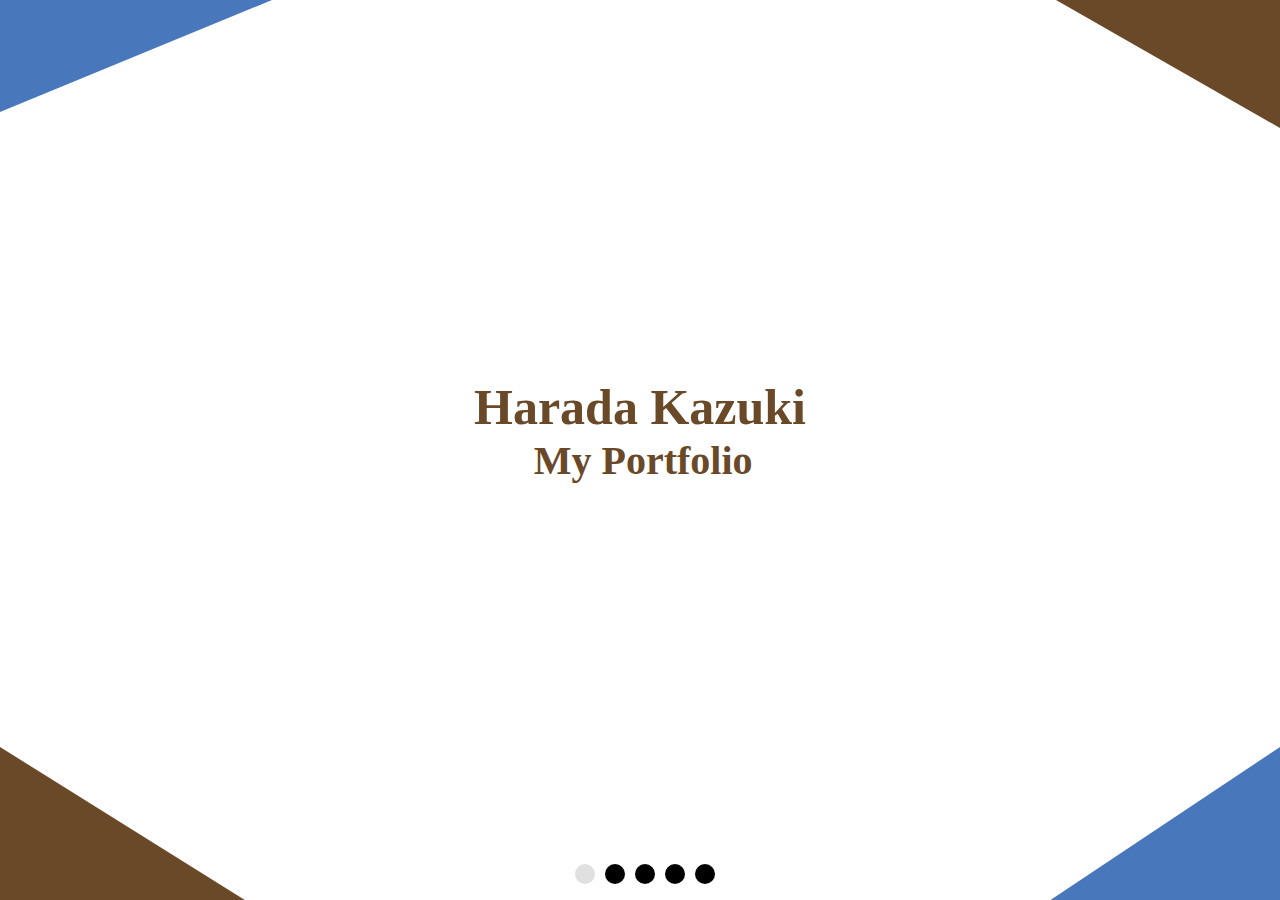
<file: index.html>
<!DOCTYPE html>
<html lang="ja">
<head>
    <meta charset="UTF-8">
    <meta http-equiv="X-UA-Compatible" content="IE=edge">
    <meta name="viewport" content="width=device-width, initial-scale=1.0">
    <title>portfolio</title>
    <link rel="stylesheet" href="./css/style.css">
    <link rel="stylesheet" href="./css/reset.css">
</head>
<body class="mainContent">
    <div class="tab-panel">
        <div id="triangle">
            <div class="triangle1"></div>
            <div class="triangle2"></div>
        </div>
        <main>
            <div class="panel-group">
                <div class="panel tab-A is-show">
                    <div class="top-content" id="top">
                        <div class="right-header">
                            <h1 class="title">Harada Kazuki<br><span>My Portfolio</span></h1>
                        </div>
                    </div>
                </div>
                <div class="panel tab-B">
                    <article id="aboutme" class="container aboutme">
                        <h2>About&nbsp;Me</h2>
                    </article>
                    <div class="profiles">
                        <img src="./images/profile.jpeg">
                        <div class="profile">
                            <h4>名前</h4>
                            <h3>原田一輝</h3>
                            <h4>所属</h4>
                            <h3>4年制専門学生</h3>
                            <h4>趣味</h4>
                            <h3>テニス・ボードゲーム</h3>
                            <h4>モットー</h4>
                            <h3>何事もまず挑戦すること</h3>
                            <h4>マイブーム</h4>
                            <h3>音楽作り</h3>
                        </div>
                    </div>
                </div>
                <div class="panel tab-C">
                    <article id="skill">
                        <h2>My&nbsp;Skill</h2>
                        <div class="skill-flex">
                            <div class="cording">
                                <div class="skill">
                                    <div>
                                        <img src="./images/html.png">
                                    </div>
                                    <div>
                                        <h3>HTML5</h3>
                                        <p>WEBサイトの基本的なコーディング</p>
                                    </div>
                                </div>
                                <div class="skill">
                                    <div>
                                        <img src="./images/sass.png">
                                    </div>
                                    <div>
                                        <h3>Sass</h3>
                                        <p>WEBサイトの装飾</p>
                                    </div>
                                </div>
                                <div class="skill">
                                    <div>
                                        <img src="./images/php.png">
                                    </div>
                                    <div>
                                        <h3>php</h3>
                                        <p>サーバーサイド構築・DB操作</p>
                                    </div>
                                </div>
                                <div class="skill">
                                    <div>
                                        <img src="./images/TypeScript.png">
                                    </div>
                                    <div>
                                        <h3>TypeScript</h3>
                                        <p>サーバーサイド構築・Vue.jsやNode.jsとの連携</p>
                                    </div>
                                </div>
                            </div>
                            <div class="design">
                                <div class="skill">
                                    <div>
                                        <img src="./images/XD.png">
                                    </div>
                                    <div>
                                        <h3>Adobe XD</h3>
                                        <p>ワイヤーフレーム・デザインカンプの作成</p>
                                    </div>
                                </div>
                                <div class="skill">
                                    <div>
                                        <img src="./images/photoshop.png">
                                    </div>
                                    <div>
                                        <h3>Adobe Photoshop</h3>
                                        <p>写真や画像の加工</p>
                                    </div>
                                </div>
                                <div class="skill">
                                    <div>
                                        <img src="./images/Illustrator.png">
                                    </div>
                                    <div>
                                        <h3>Adobe Illustrator</h3>
                                        <p>ロゴ・アイコン・イラストの作成</p>
                                    </div>
                                </div>
                            </div>
                        </div>
                    </article>
                </div>
                <div class="panel tab-D">
                    <article id="works">
                        <h2>Works</h2>
                        <div class="works">
                            <section class="work1">
                                <span>スマートフォンサービス</span>
                                <h3>洋食サーチャー</h3>
                                <p>料理名をカメラでかざすだけで料理の画像と情報が出てくる<br>アプリケーションのデザインとその思考の過程をまとめました。<br></p>
                                <ul>
                                    <li>
                                        <a href="https://xd.adobe.com/view/6db3df68-079c-454e-86df-b17a33fd97bb-38e0/">プロトタイプへ</a>
                                        <div class="url">クリックするとXDの共有リンクへ遷移します。</div>
                                    </li>
                                    <li>
                                        <a href="https://www.canva.com/design/DAE34iMbxi4/9Ugq851OOxa17ki0NXTNXQ/view?utm_content=DAE34iMbxi4&utm_campaign=designshare&utm_medium=link&utm_source=sharebutton">プレゼンテーションへ<br></a>
                                        <div class="url">クリックするとプレゼンテーションの共有リンクへ遷移します。</div>
                                    </li>
                                </ul>
                            </section>
                            <div class="works-images">
                                <img src="./images/YousyokuSearcher1.png"></img>
                                <img src="./images/YousyokuSearcher2.png"></img>
                            </div>
                        </div>
                    </article>
                </div>
                <div class="panel tab-E">
                    <article id="works">
                        <h2>Works</h2>
                        <div class="works">
                            <section class="work1">
                                <span>スマートフォンサイト</span>
                                <h3>萩本陣</h3>
                                <p>実際に存在する旅館のスマートフォン用<br>トップページデザインを自分なりに考えました。<br></p>
                                <ul>
                                    <li>
                                        <a href="https://xd.adobe.com/view/c63e3583-8d62-458a-b16c-42f13e287a79-936d/">プロトタイプへ</a>
                                        <div class="url">クリックするとXDの共有リンクへ遷移します。</div>
                                    </li>
                                </ul>
                            </section>
                            <div class="works-images">
                                <img src="./images/Hagihonnjinn1.png"></img>
                                <img src="./images/Hagihonnjinn2.png"></img>
                            </div>
                        </div>
                    </article>
                </div>
            </div>
            <div class="tab-panel">
                <div class="tab-group">
                  <button class="tab tab-A is-active"></button>
                  <button class="tab tab-B"></button>
                  <button class="tab tab-C"></button>  
                  <button class="tab tab-D"></button>  
                  <button class="tab tab-E"></button>  
                </div>
            </div>
            <div id="triangle">
                <div class="triangle3"></div>
                <div class="triangle4"></div>
            </div>
        </main>
    </div>
    <script src="app.js"></script>
</body>
</html>
</file>
<file: css/style.css>
.right-header {
  height: 96vh;
  font-size: 50px;
  font-weight: bold;
  position: relative;
  color: #6A4928;
}

.right-header h1 {
  position: absolute;
  top: 50%;
  left: 50%;
  -webkit-transform: translateY(-50%) translateX(-50%);
          transform: translateY(-50%) translateX(-50%);
}

.right-header h1 span {
  font-size: 40px;
  padding-left: 18%;
}

.tab-B {
  height: 96vh;
  position: relative;
  color: #6A4928;
}

.tab-B .aboutme {
  position: absolute;
  top: 11%;
  left: 40%;
}

.tab-B .aboutme h2 {
  padding: 10px 0px;
  font-size: 40px;
  text-align: center;
  color: #6A4928;
  margin-bottom: 20px;
}

.tab-B .profiles {
  position: absolute;
  top: 35%;
  left: 32%;
  display: -webkit-box;
  display: -ms-flexbox;
  display: flex;
}

.tab-B .profiles .profile {
  margin-left: 50px;
}

.tab-B .profiles .profile h3 {
  font-size: 20px;
  margin-bottom: 20px;
}

.tab-B .profiles .profile h4 {
  font-size: 14px;
  margin: 10px 0;
  color: #000;
}

.tab-B .profiles img {
  width: auto;
  height: 250px;
  margin-right: 50px;
}

.tab-C {
  height: 96vh;
  position: relative;
  color: #6A4928;
}

.tab-C #skill {
  position: absolute;
  top: 48%;
  left: 48%;
  -webkit-transform: translateY(-50%) translateX(-50%);
          transform: translateY(-50%) translateX(-50%);
}

.tab-C #skill .skill-flex {
  display: -webkit-box;
  display: -ms-flexbox;
  display: flex;
  -ms-flex-pack: distribute;
      justify-content: space-around;
}

.tab-C #skill .skill {
  margin-top: 50px;
  display: -webkit-box;
  display: -ms-flexbox;
  display: flex;
}

.tab-C #skill .skill img {
  width: 50px;
  height: 50px;
  margin-right: 20px;
}

.tab-C #skill .skill h3 {
  font-size: 20px;
  margin-bottom: 10px;
}

.tab-C #skill .skill p {
  font-size: 14px;
  margin-right: 30px;
  margin-bottom: 20px;
}

.tab-C #skill h2 {
  margin-bottom: 40px;
  font-size: 40px;
  text-align: center;
  color: #6A4928;
}

.tab-D {
  height: 96vh;
  position: relative;
  color: #6A4928;
}

.tab-D #works h2 {
  position: absolute;
  top: 15%;
  left: 48%;
  -webkit-transform: translateY(-50%) translateX(-50%);
          transform: translateY(-50%) translateX(-50%);
  font-size: 40px;
  margin-bottom: 50px;
}

.tab-D #works .works {
  position: absolute;
  top: 58%;
  left: 46%;
  -webkit-transform: translateY(-50%) translateX(-50%);
          transform: translateY(-50%) translateX(-50%);
  display: -webkit-box;
  display: -ms-flexbox;
  display: flex;
  -ms-flex-pack: distribute;
      justify-content: space-around;
}

.tab-D #works li {
  list-style: none;
  font-size: 16px;
}

.tab-D #works li .url {
  font-size: 13px;
  margin-top: 10px;
  margin-bottom: 30px;
}

.tab-D #works h3 {
  font-size: 24px;
  margin: 10px 0px 30px 0px;
}

.tab-D #works p {
  font-size: 16px;
  margin-bottom: 30px;
}

.tab-D #works img {
  margin-top: 30px;
  height: 300px;
  width: auto;
}

.tab-E {
  height: 96vh;
  position: relative;
  color: #6A4928;
}

.tab-E #works h2 {
  position: absolute;
  top: 15%;
  left: 48%;
  -webkit-transform: translateY(-50%) translateX(-50%);
          transform: translateY(-50%) translateX(-50%);
  font-size: 40px;
  margin-bottom: 50px;
}

.tab-E #works .works {
  position: absolute;
  top: 58%;
  left: 46%;
  -webkit-transform: translateY(-50%) translateX(-50%);
          transform: translateY(-50%) translateX(-50%);
  display: -webkit-box;
  display: -ms-flexbox;
  display: flex;
  -ms-flex-pack: distribute;
      justify-content: space-around;
}

.tab-E #works li {
  list-style: none;
  font-size: 16px;
}

.tab-E #works li .url {
  font-size: 13px;
  margin-top: 10px;
  margin-bottom: 30px;
}

.tab-E #works h3 {
  font-size: 24px;
  margin: 10px 0px 30px 0px;
}

.tab-E #works p {
  font-size: 16px;
  margin-bottom: 30px;
  margin-right: 105px;
}

.tab-E #works img {
  margin-top: 30px;
  height: 300px;
  width: auto;
}

#triangle {
  position: relative;
}

#triangle .triangle1 {
  content: "";
  top: 0;
  left: 0;
  border-bottom: 7em solid transparent;
  border-left: 17em solid #4977BC;
  position: absolute;
  z-index: 100;
}

#triangle .triangle2 {
  content: "";
  top: 0;
  right: 0;
  border-bottom: 8em solid transparent;
  border-right: 14em solid #6A4928;
  position: absolute;
  z-index: 100;
}

#triangle .triangle3 {
  content: "";
  top: 83vh;
  left: 0;
  border-top: 10em solid transparent;
  border-left: 16em solid #6A4928;
  position: fixed;
  z-index: 100;
}

#triangle .triangle4 {
  content: "";
  top: 83vh;
  right: 0;
  border-top: 12em solid transparent;
  border-right: 18em solid #4977BC;
  position: fixed;
  z-index: 100;
}

.tab-group {
  display: -webkit-box;
  display: -ms-flexbox;
  display: flex;
  -webkit-box-pack: center;
      -ms-flex-pack: center;
          justify-content: center;
}

.tab {
  height: 20px;
  width: 20px;
  border-radius: 50%;
  margin-left: 10px;
  background-color: #000;
  border: none;
}

.panel {
  display: none;
}

.tab.is-active {
  background-color: #e0e0e0;
}

.panel.is-show {
  display: block;
}
/*# sourceMappingURL=style.css.map */
</file>
